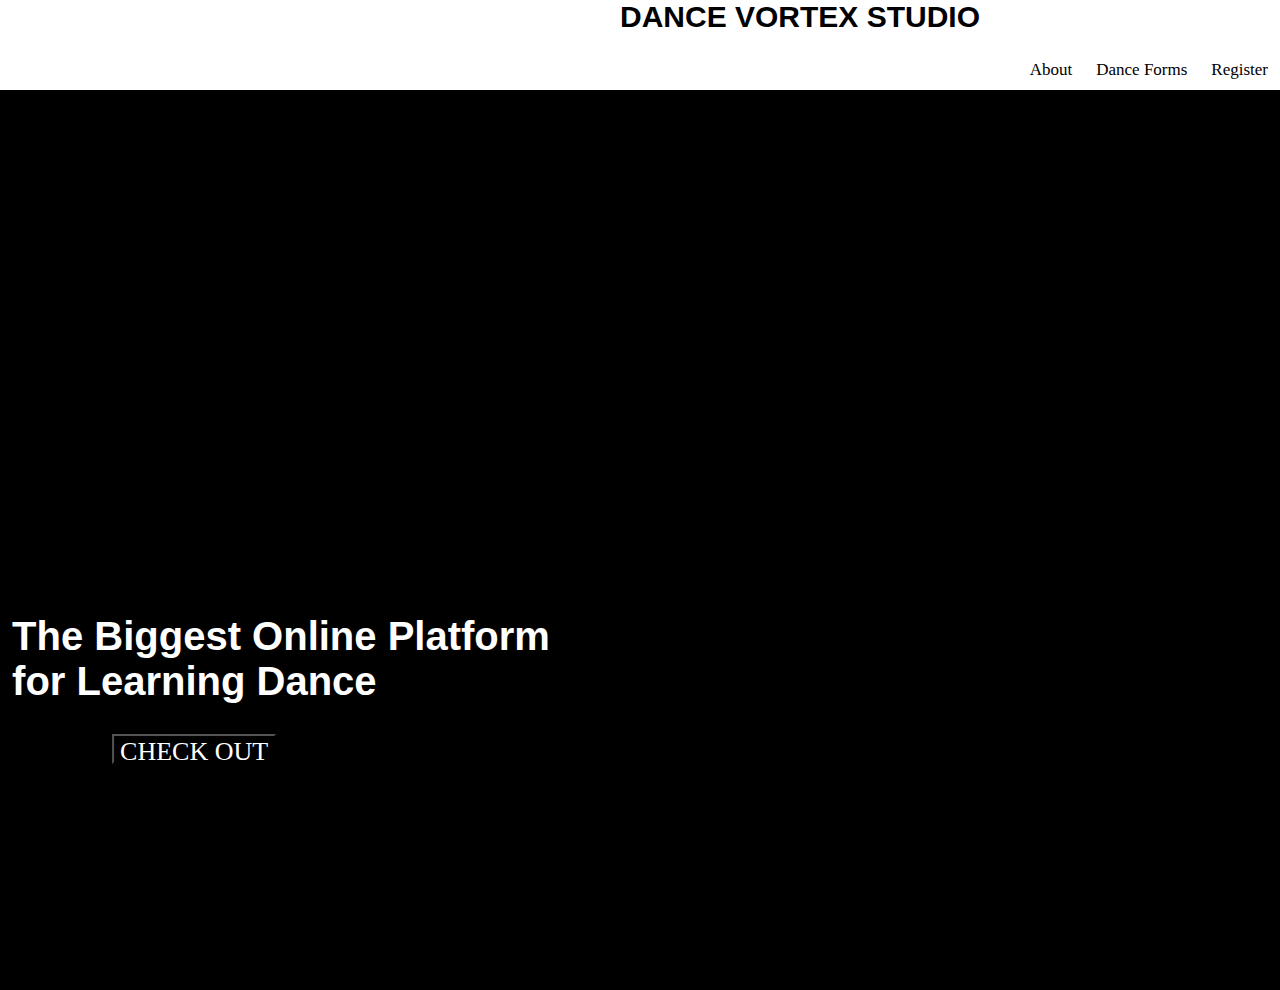
<file: main.html>
<!DOCTYPE html>
<html lang="en">

<head>
  <meta charset="UTF-8">
  <meta name="viewport" content="width=device-width, initial-scale=1.0">
  <title>main page</title>
  <link rel="stylesheet" href="main.css">
  
  <style>
    body {
      margin: 0;
      font-family: Arial, Helvetica, sans-serif;
    }
    
    .topnav {
      height: 30px;
      overflow: hidden;
      background-color: white;
      padding-bottom: 10px;
    }
    
    .topnav a {
      float: right;
      color: black;
      text-align: center;
      padding: 10px 12px;
      text-decoration: none;
      font-size: 17px;
      font-family: cursive;
      
    }
    
    .topnav a:hover {
      background-color: #ddd;
      color: black;
    }
    
    .topnav a.active {
      background-color:white;
      color: black;
    }

    /* Style for the video container */
    #video-container {
      position: relative;
      width: 100%;
      height: 100vh; /* 100% of the viewport height */
      overflow: hidden;
    }

    /* Style for the video element */
    #myVideo {
      width: 100%;
      height: 100%;
      object-fit: cover; /* Maintain aspect ratio and cover entire container */
    }

    /* Style for the text overlay */
    .text-overlay {
      position: absolute;
      top: 50%;
      left: 50%;
      transform: translate(-50%, -50%);
      color: white;
      text-align: left;
      font-size: 24px;
      left: 20%;
    }
  </style>
</head>
<body>
  
  <h2>DANCE VORTEX STUDIO</h2>
  <div class="topnav">
    <a class="active" href="dance2.html">Register</a>
    <a href="dance.html">Dance Forms</a>
    <a href="about.html">About</a>
    
  </div>

  <!-- Video Container -->
  <div id="video-container">
    <video autoplay muted loop id="myVideo">
      <source src="C:\Users\lasya\OneDrive\Desktop\dance\western (1).mp4" type="video/mp4">
    </video>

    <!-- Text Overlay -->
    <div class="text-overlay">
      <h1>The Biggest Online Platform<br> for Learning Dance</h1>
      <button>CHECK OUT</button>
    </div>
  </div>
  <script>
    function myFunction() {
       var element = document.body;
       element.classList.toggle("dark-mode");
       var helo=document.getElementById("2abt1")
       helo.classList.toggle("light")
       var helo=document.getElementById("2abt2")
       helo.classList.toggle("light")
       var helo=document.getElementById("btn")
       helo.classList.toggle("btns")
       var helo=document.getElementById("2abt3")
       helo.classList.toggle("light")
       var helo=document.getElementById("2abt4")
       helo.classList.toggle("light")
       var helo=document.getElementById("3heading1")
       helo.classList.toggle("head")
       var helo=document.getElementById("3heading2")
       helo.classList.toggle("head")
       var helo=document.getElementById("3heading3")
       helo.classList.toggle("head")
       var helo=document.getElementById("3heading4")
       helo.classList.toggle("head")
       var helo=document.getElementById("para1")
       helo.classList.toggle("head")
       var helo=document.getElementById("para2")
       helo.classList.toggle("head")
       var helo=document.getElementById("para3")
       helo.classList.toggle("head")
       var helo=document.getElementById("para4")
       helo.classList.toggle("head")
       var helo=document.getElementById("navas1")
       helo.classList.toggle("nava")
    }
    
   
  </script>
    
</body>
</html>
</file>
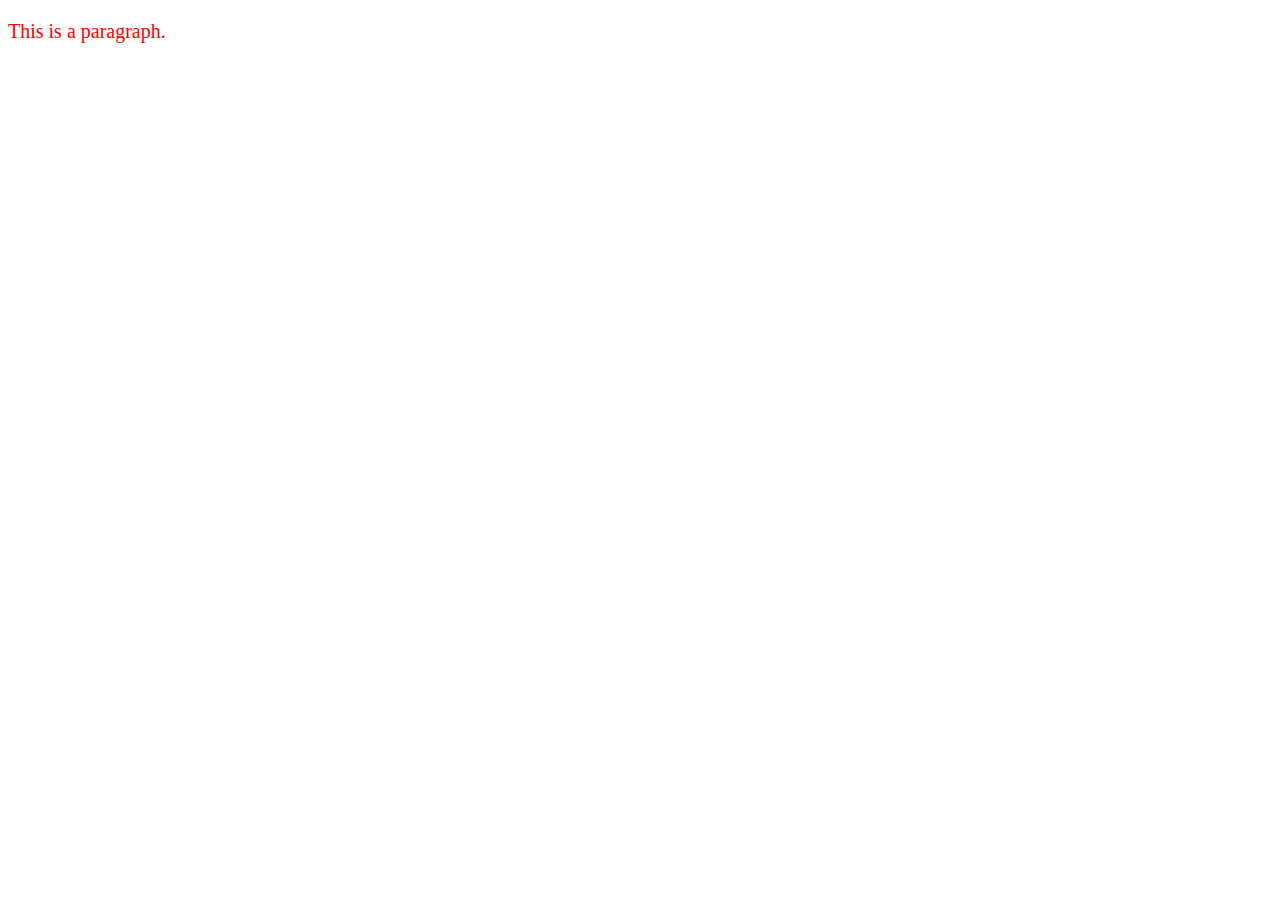
<file: work.html>
<!DOCTYPE html>
<html lang="en">
<head>
  <meta charset="UTF-8">
  <meta name="viewport" content="width=device-width, initial-scale=1.0">
  <title>Styled Text with JavaScript</title>
  <style>
    /* Define a class for styling */
    .styled-text {
      color: blue;
      font-size: 16px;
      font-family: Arial, sans-serif;
    }
  </style>
</head>
<body>
  <p id="myParagraph">This is a paragraph.</p>

  <script>
    // Get the element by its ID
    var paragraph = document.getElementById("myParagraph");

    // Add a class to the element
    paragraph.classList.add("styled-text");
  </script>
</body>
</html>
<script>
  // Get the element by its ID
  var paragraph = document.getElementById("myParagraph");

  // Directly manipulate style properties
  paragraph.style.color = "red";
  paragraph.style.fontSize = "20px";
  paragraph.style.fontFamily = "Georgia, serif";
</script>
</file>
<file: main.css>
/* Your existing styles here */

  body {
    background-color: black;
    color: white;
    background-size: 1550px 800px;
  }

  h1 {
    margin-top: 300px;
    font-size: 40px;
    font-family: 'Signika', sans-serif;
    margin-left: 50px;
    animation: colorChange 5s infinite;
  }

  h2 {
    text-align: center;
    background-color: white;
    color: black;
    font-size: 30px;
    width: 1600px;
    font-family: 'Signika', sans-serif;
    height: 50px;
  }

  * {
    background-repeat: no-repeat;
    background-size: contain;
    background-position: left top;
    margin: 0;
  }

  button {
    height: 30px;
    background-color: black;
    color: white;
    margin-left: 150px;
    margin-top: 30px;
    font-family: 'Abril Fatface', serif;
    font-size: 26px;
  }

  /* Media query for screens with a maximum width of 600 pixels */
  @media only screen and (max-width: 600px) {
    body {
      background-size: auto; /* Adjust background size for smaller screens */
    }

    h1 {
      margin-top: 100px; /* Adjust margin-top for smaller screens */
      font-size: 30px; /* Adjust font size for smaller screens */
      margin-left: 20px; /* Adjust margin-left for smaller screens */
    }

    h2 {
      font-size: 20px; /* Adjust font size for smaller screens */
      width: 100%; /* Make the heading take up full width on smaller screens */
    }

    button {
      margin-left: 20px; /* Adjust margin-left for smaller screens */
      margin-top: 20px; /* Adjust margin-top for smaller screens */
      font-size: 18px; /* Adjust font size for smaller screens */
    }
  }
</file>
